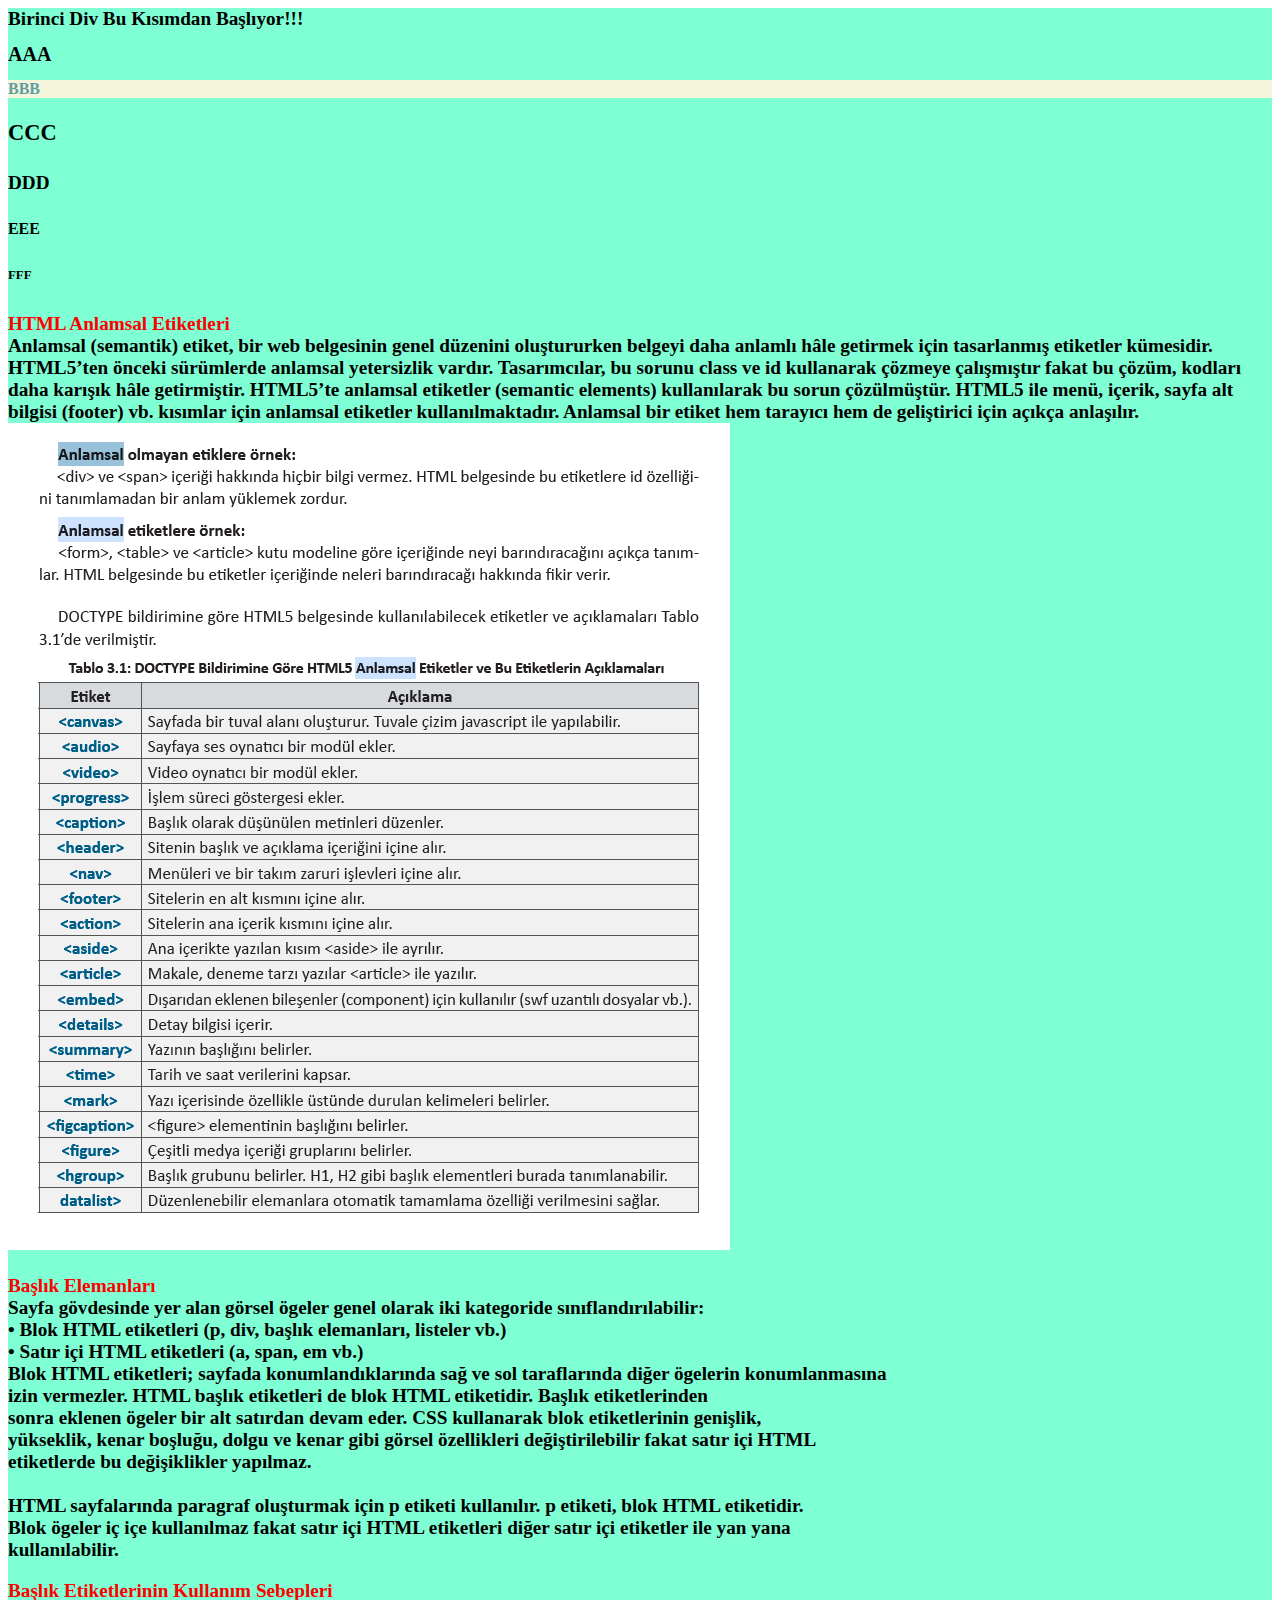
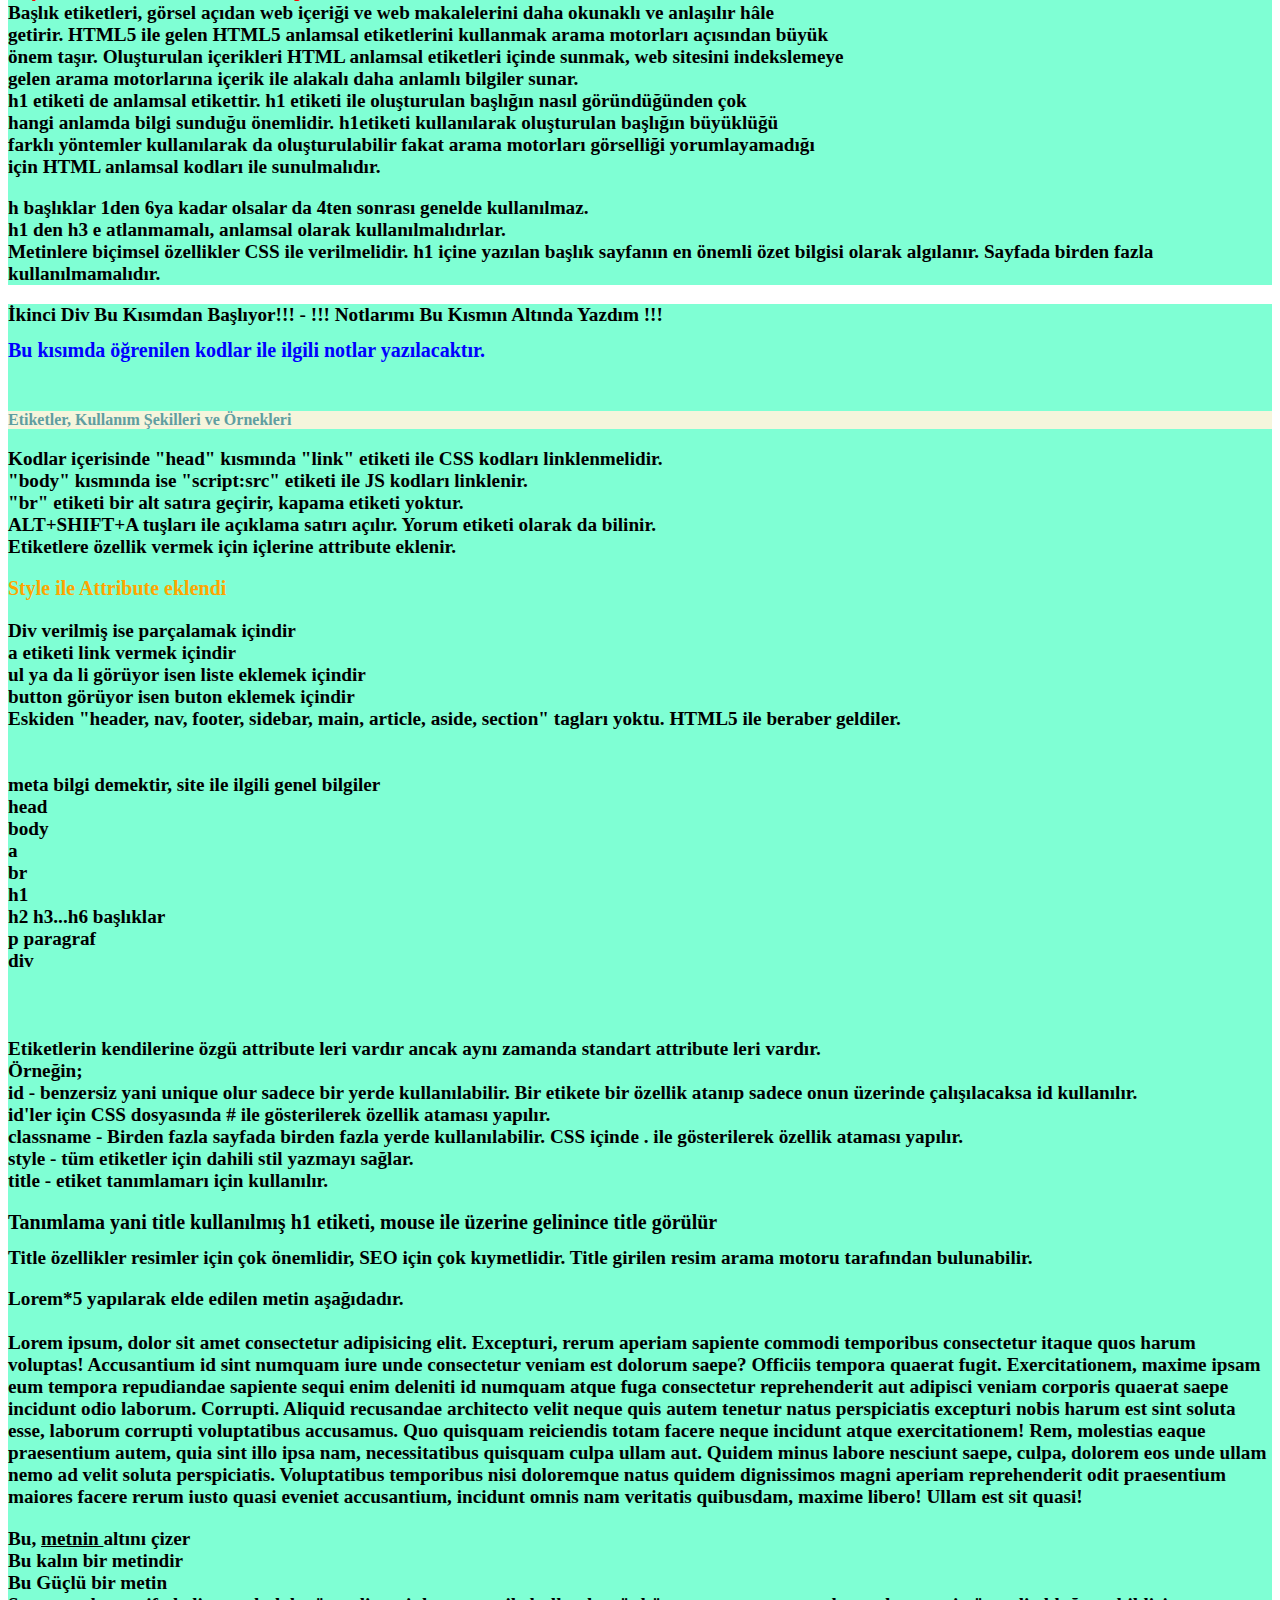
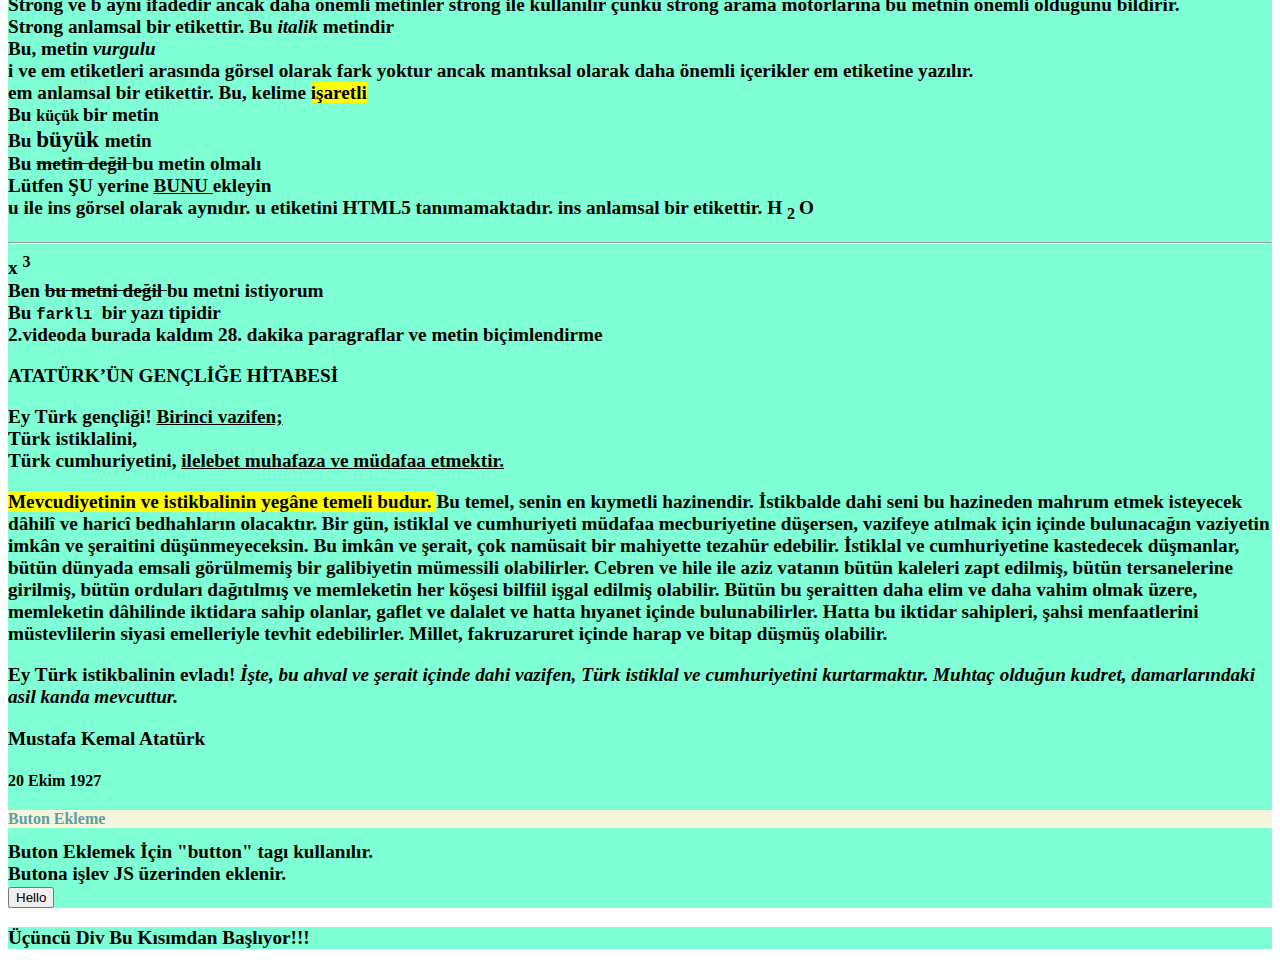
<file: notes.html>
<!DOCTYPE html>
<html lang="tr">
  <head>
    <meta charset="UTF-8" />
    <meta name="description" content="Notlarım ve Örnekler İçin Hazırlanan Sayfa">
    <meta http-equiv="X-UA-Compatible" content="IE=edge" />
    <meta name="viewport" content="width=device-width, initial-scale=1.0" />
    <title>Notlarım</title>
    <link rel="stylesheet" href="css/site.css" />
  </head>
  <body>
    <div style="font-weight: bold; font-size: larger;">Birinci Div Bu Kısımdan Başlıyor!!!
      <h1>AAA</h1>
      <h2>BBB</h2>
      <h3>CCC</h3>
      <h4>DDD</h4>
      <h5>EEE</h5>
      <h6>FFF</h6>

      <p>
        <strong style="color: #f00;">HTML Anlamsal Etiketleri</strong> <br>
        Anlamsal (semantik) etiket, bir web belgesinin genel düzenini oluştururken belgeyi daha anlamlı
        hâle getirmek için tasarlanmış etiketler kümesidir. HTML5’ten önceki sürümlerde anlamsal
        yetersizlik vardır. Tasarımcılar, bu sorunu class ve id kullanarak çözmeye çalışmıştır fakat bu çözüm,
        kodları daha karışık hâle getirmiştir. HTML5’te anlamsal etiketler (semantic elements) kullanılarak
        bu sorun çözülmüştür. HTML5 ile menü, içerik, sayfa alt bilgisi (footer) vb. kısımlar için anlamsal
        etiketler kullanılmaktadır. Anlamsal bir etiket hem tarayıcı hem de geliştirici için açıkça anlaşılır. <br>

        <img src="images/Anlamsal Etiketler.png" alt="" srcset="">

      </p>

      <p>
        <strong style="color: #f00;">Başlık Elemanları</strong> <br>
        Sayfa gövdesinde yer alan görsel ögeler genel olarak iki kategoride sınıflandırılabilir: <br>
        • Blok HTML etiketleri (p, div, başlık elemanları, listeler vb.) <br>
        • Satır içi HTML etiketleri (a, span, em vb.) <br>

        Blok HTML etiketleri; sayfada konumlandıklarında sağ ve sol taraflarında diğer ögelerin konumlanmasına <br>
        izin vermezler. HTML başlık etiketleri de blok HTML etiketidir. Başlık etiketlerinden <br>
        sonra eklenen ögeler bir alt satırdan devam eder. CSS kullanarak blok etiketlerinin genişlik, <br>
        yükseklik, kenar boşluğu, dolgu ve kenar gibi görsel özellikleri değiştirilebilir fakat satır içi HTML <br>
        etiketlerde bu değişiklikler yapılmaz. <br>
        <br>
        HTML sayfalarında paragraf oluşturmak için p etiketi kullanılır. p etiketi, blok HTML etiketidir. <br>
        Blok ögeler iç içe kullanılmaz fakat satır içi HTML etiketleri diğer satır içi etiketler ile yan yana <br>
        kullanılabilir. <br>


      </p>

      <p>
        <strong style="color: #f00;">Başlık Etiketlerinin Kullanım Sebepleri</strong> <br>
        Başlık etiketleri, görsel açıdan web içeriği ve web makalelerini daha okunaklı ve anlaşılır hâle <br>
        getirir. HTML5 ile gelen HTML5 anlamsal etiketlerini kullanmak arama motorları açısından büyük <br>
        önem taşır. Oluşturulan içerikleri HTML anlamsal etiketleri içinde sunmak, web sitesini indekslemeye <br>
        gelen arama motorlarına içerik ile alakalı daha anlamlı bilgiler sunar. <br>
        h1 etiketi de anlamsal etikettir. h1 etiketi ile oluşturulan başlığın nasıl göründüğünden çok <br>
        hangi anlamda bilgi sunduğu önemlidir. h1etiketi kullanılarak oluşturulan başlığın büyüklüğü <br>
        farklı yöntemler kullanılarak da oluşturulabilir fakat arama motorları görselliği yorumlayamadığı <br>
        için HTML anlamsal kodları ile sunulmalıdır. <br>
      </p>

      <p> h başlıklar 1den 6ya kadar olsalar da 4ten sonrası genelde kullanılmaz. <br>
        h1 den h3 e atlanmamalı, anlamsal olarak kullanılmalıdırlar. <br>
        Metinlere biçimsel özellikler CSS ile verilmelidir.
        h1 içine yazılan başlık sayfanın en önemli özet bilgisi olarak algılanır. Sayfada birden fazla kullanılmamalıdır. <br>
      </p>
    </div>

    <div style="font-weight: bold; font-size: larger;">İkinci Div Bu Kısımdan Başlıyor!!! - !!! Notlarımı Bu Kısmın Altında Yazdım !!! <br>
      <h1 style="color: blue">Bu kısımda öğrenilen kodlar ile ilgili notlar yazılacaktır.</h1>
      <br />
  
      <h2>Etiketler, Kullanım Şekilleri ve Örnekleri</h2>
      <p>
        Kodlar içerisinde "head" kısmında "link" etiketi ile CSS kodları
        linklenmelidir. <br />
        "body" kısmında ise "script:src" etiketi ile JS kodları linklenir. <br />
  
        "br" etiketi bir alt satıra geçirir, kapama etiketi yoktur. <br />
  
        ALT+SHIFT+A tuşları ile açıklama satırı açılır. Yorum etiketi olarak da bilinir. <br />
        <!--  -->
  
        Etiketlere özellik vermek için içlerine attribute eklenir.
  
        <h1 style="color: orange">Style ile Attribute eklendi</h1>
      </p>
      
      <p>Div verilmiş ise parçalamak içindir <br>
        a etiketi link vermek içindir <br>
        ul ya da li görüyor isen liste eklemek içindir <br>
        button görüyor isen buton eklemek içindir <br>
        Eskiden "header, nav, footer, sidebar, main, article, aside, section" tagları yoktu.
        HTML5 ile beraber geldiler.<br>
        <br>
        <br>

        meta bilgi demektir, site ile ilgili genel bilgiler <br>
        head <br>
        body <br>

        a <br>
        br <br>
        h1 <br>
        h2
        h3...h6 başlıklar <br>
        p paragraf <br>
        div <br> <br> <br> <br>

        Etiketlerin kendilerine özgü attribute leri vardır ancak aynı zamanda standart
        attribute leri vardır. <br>
        Örneğin; <br>

        id - benzersiz yani unique olur sadece bir yerde kullanılabilir. Bir etikete bir özellik atanıp sadece onun üzerinde
        çalışılacaksa id kullanılır. <br>
        id'ler için CSS dosyasında # ile gösterilerek özellik ataması yapılır. <br>

        classname - Birden fazla sayfada birden fazla yerde kullanılabilir. CSS içinde . ile gösterilerek özellik ataması yapılır. <br>

        style - tüm etiketler için dahili stil yazmayı sağlar. <br>

        title - etiket tanımlamarı için kullanılır.<br>
        <h1 title="Başlık 1">Tanımlama yani title kullanılmış h1 etiketi, mouse ile üzerine gelinince title görülür</h1>
        Title özellikler resimler için çok önemlidir, SEO için çok kıymetlidir. Title girilen resim arama motoru tarafından bulunabilir. <br>

        <!-- <h1 id="" class="" style=""> -->

      </p>

      <p>
        Lorem*5 yapılarak elde edilen metin aşağıdadır. <br> <br>
        Lorem ipsum, dolor sit amet consectetur adipisicing elit. Excepturi, rerum aperiam sapiente commodi temporibus consectetur itaque quos harum voluptas! Accusantium id sint numquam iure unde consectetur veniam est dolorum saepe?
      Officiis tempora quaerat fugit. Exercitationem, maxime ipsam eum tempora repudiandae sapiente sequi enim deleniti id numquam atque fuga consectetur reprehenderit aut adipisci veniam corporis quaerat saepe incidunt odio laborum. Corrupti.
      Aliquid recusandae architecto velit neque quis autem tenetur natus perspiciatis excepturi nobis harum est sint soluta esse, laborum corrupti voluptatibus accusamus. Quo quisquam reiciendis totam facere neque incidunt atque exercitationem!
      Rem, molestias eaque praesentium autem, quia sint illo ipsa nam, necessitatibus quisquam culpa ullam aut. Quidem minus labore nesciunt saepe, culpa, dolorem eos unde ullam nemo ad velit soluta perspiciatis.
      Voluptatibus temporibus nisi doloremque natus quidem dignissimos magni aperiam reprehenderit odit praesentium maiores facere rerum iusto quasi eveniet accusantium, incidunt omnis nam veritatis quibusdam, maxime libero! Ullam est sit quasi!
      </p>

      <p>
        Bu, <u> metnin </u> altını çizer <br/>
        Bu <b> kalın </b> bir metindir <br/>
        Bu <strong> Güçlü </strong> bir metin <br/>
        Strong ve b aynı ifadedir ancak daha önemli metinler strong ile kullanılır çünkü strong arama motorlarına bu metnin önemli olduğunu bildirir. <br>
        Strong anlamsal bir etikettir. 
        Bu <i> italik </i> metindir <br/>
        Bu, metin <em> vurgulu </em> <br/>
        i ve em etiketleri arasında görsel olarak fark yoktur ancak mantıksal olarak daha önemli içerikler em etiketine yazılır. <br>
        em anlamsal bir etikettir.
        Bu, kelime <mark> işaretli </mark> <br/>
        Bu <small> küçük </small> bir metin <br/>
        Bu <big> büyük </big> metin <br/>
        Bu <del> metin değil </del> bu metin olmalı <br/>
        Lütfen ŞU yerine <ins> BUNU </ins> ekleyin <br/>
        u ile ins görsel olarak aynıdır. u etiketini HTML5 tanımamaktadır.
        ins anlamsal bir etikettir.
        H <sub> 2 </sub> O <br/>
        <hr/>
        x <sup> 3 </sup> <br/>
        Ben <strike> bu metni değil </strike> bu metni istiyorum <br/>
        Bu <tt> farklı </tt> bir yazı tipidir <br>

        2.videoda burada kaldım 28. dakika paragraflar ve metin biçimlendirme <br>
        
      </p>

      <p>
        <p><strong>ATATÜRK’ÜN GENÇLİĞE HİTABESİ</strong></p><p><b> Ey Türk gençliği! </
          b><ins>Birinci vazifen; </ins> <br> Türk istiklalini, <br> Türk cumhuriyetini, <u> ilelebet
          muhafaza ve müdafaa etmektir. </u></p><p><mark>Mevcudiyetinin ve istikbalinin yegâne
          temeli budur. </mark> Bu temel, senin en kıymetli hazinendir. İstikbalde dahi seni bu
          hazineden mahrum etmek isteyecek dâhilî ve haricî bedhahların olacaktır. Bir gün, istiklal
          ve cumhuriyeti müdafaa mecburiyetine düşersen, vazifeye atılmak için içinde bulunacağın
          vaziyetin imkân ve şeraitini düşünmeyeceksin. Bu imkân ve şerait, çok namüsait bir
          mahiyette tezahür edebilir. İstiklal ve cumhuriyetine kastedecek düşmanlar, bütün dünyada
          emsali görülmemiş bir galibiyetin mümessili olabilirler. Cebren ve hile ile aziz vatanın
          bütün kaleleri zapt edilmiş, bütün tersanelerine girilmiş, bütün orduları dağıtılmış ve
          memleketin her köşesi bilfiil işgal edilmiş olabilir. Bütün bu şeraitten daha elim ve daha
          vahim olmak üzere, memleketin dâhilinde iktidara sahip olanlar, gaflet ve dalalet ve hatta
          hıyanet içinde bulunabilirler. Hatta bu iktidar sahipleri, şahsi menfaatlerini müstevlilerin
          siyasi emelleriyle tevhit edebilirler. Millet, fakruzaruret içinde harap ve bitap düşmüş
          olabilir. </p> <p> <b> Ey Türk istikbalinin evladı! </b> <em> İşte, bu ahval ve şerait içinde
          dahi vazifen, Türk istiklal ve cumhuriyetini kurtarmaktır. Muhtaç olduğun kudret, damarlarındaki
          asil kanda mevcuttur. </em> </p><p><b>Mustafa Kemal Atatürk<b></p><small>
          20 Ekim 1927 </small>
      </p>
      

      <p>
        <h2>Buton Ekleme</h2>
        Buton Eklemek İçin "button" tagı kullanılır. <br>
        Butona işlev JS üzerinden eklenir. <br>

        <button onclick="sayHello()">Hello</button>

      </p>
    
    
    
    
    </div>
  
    

    <div style="font-weight: bold; font-size: larger;">Üçüncü Div Bu Kısımdan Başlıyor!!! <br>

    
    
    
    
    
    
    </div>
    <br />
    <script src="js/site.js"></script>
    <!-- Script sayfanın en sonuna yazılır bu sayede sayfa hızlı yüklenir, ayrıca script baştan 
    yüklenirse hata alma ihtimali de artar. -->
  </body>
</html>
</file>
<file: css/site.css>
h1 {
  font-size: 20px;
}

h2 {
  font-size: 16px;
  background-color: beige;
  color: cadetblue;
}

div{
  background-color: aquamarine;
}
</file>
